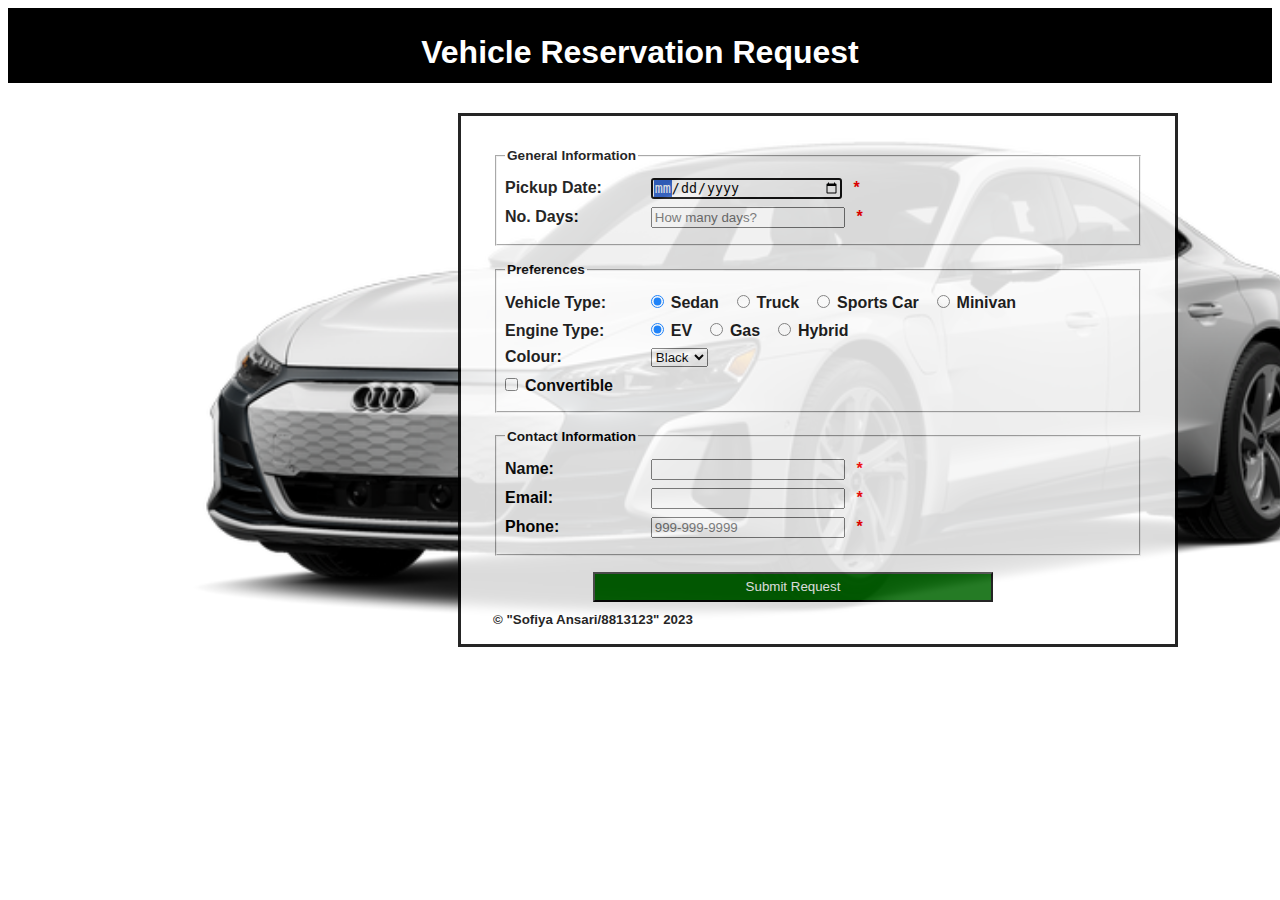
<file: index.html>
<!DOCTYPE html>
<html lang="en">
<head>
	<meta charset="UTF-8">
	<meta name="viewport" content="width=device-width, initial-scale=1">
	<title>Vehicle Reservation request</title>
	<link rel="stylesheet" href="reservation.css">
</head>
	
<body>
	<header>
		<h1>Vehicle Reservation Request</h1>
	</header>
		
	<main>
	
	<form action="response.html" method="get" name="reservation_form" id="reservation_form">
		<fieldset>
        	<legend>General Information</legend>
			<div>
				<label for="pickup_date">Pickup Date:</label>
				<input type="date" name="pickup_date" id="pickup_date" placeholder="dd/mm/yyyy" autofocus>
				<span>*</span>
			</div>
			<div>
				<label for="days">No. Days:</label>
				<input type="text" name="days" id="days" placeholder="How many days?">
				<span>*</span>
			</div>       	
		</fieldset>
		<fieldset>
        	<legend>Preferences</legend>
			<div>
				<label>Vehicle Type:</label>
				<input type="radio" name="vehicle" id="sedan" value="sedan" class="left" checked>Sedan	        	
				<input type="radio" name="vehicle" id="truck" value="truck" class="left">Truck
				<input type="radio" name="vehicle" id="sports" value="sports" class="left">Sports Car
				<input type="radio" name="vehicle" id="minivan" value="minivan" class="left last">Minivan
			</div>
			<div>
				<label>Engine Type:</label>
				<input type="radio" name="engine" id="ev" value="ev" class="left" checked>EV
				<input type="radio" name="engine" id="gas" value="gas" class="left">Gas
				<input type="radio" name="engine" id="hybrid" value="hybrid" class="left last">Hybrid
			</div>
			<div>
				<label>Colour:</label>
				<select name="colour" id="colour">
					<option value="black">Black</option>
					<option value="white">White</option>
					<option value="red">Red</option>
					<option value="blue">Blue</option>        		        		        		
				</select>
			</div>
			<div>
				<input type="checkbox" name="convertible" id="convertible">Convertible
			</div>
		</fieldset>		
		<fieldset>
    		<legend>Contact Information</legend>
			<div>
				<label for="name">Name:</label>
				<input type="text" name="name" id="name">
				<span>*</span>
			</div>
			<div>
				<label for="email">Email:</label>
				<input type="text" name="email" id="email">
				<span>*</span>
			</div>
			<div>
				<label for="phone">Phone:</label>
				<input type="text" name="phone" id="phone" placeholder="999-999-9999">
				<span>*</span>
			</div>
		</fieldset>
		<div>
			<input type="submit" id="submit" value="Submit Request">
		</div>
		
	<small>&copy; "Sofiya Ansari/8813123" 2023</small>
	</form>

</main>
	<script src="https://code.jquery.com/jquery-3.4.1.min.js"></script>
	<script src="reservation.js"></script>
</body>
</html>
</file>
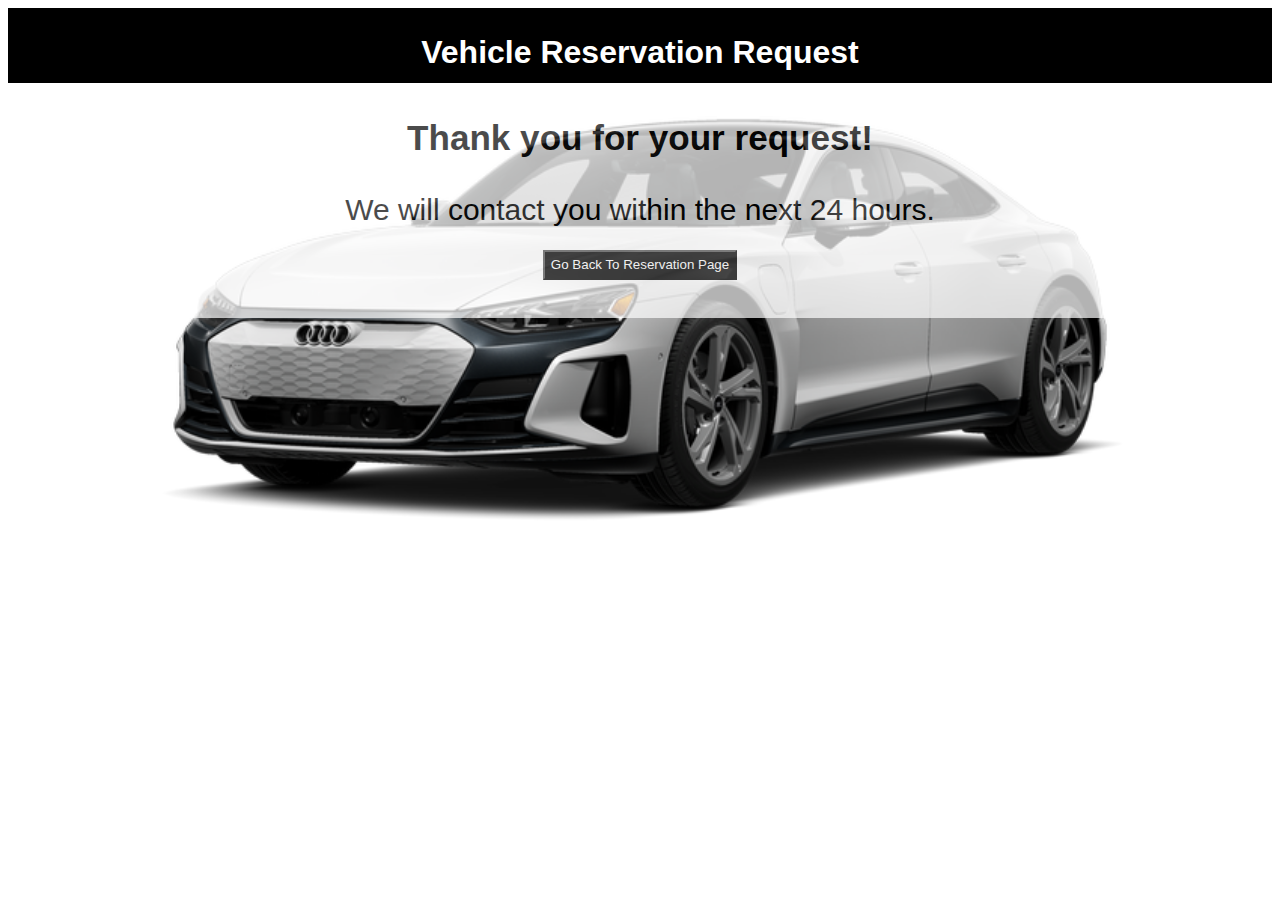
<file: response.html>
<!DOCTYPE html>
<html lang="en">
<head>
	<meta charset="UTF-8">
	<meta name="viewport" content="width=device-width, initial-scale=1">
	<title>Reservation Request</title>
	<link rel="stylesheet" href="reservation.css">
</head>

<body>
	<header>
		<h1>Vehicle Reservation Request</h1>
	</header>
		
	<main id="response">
	    <h3>Thank you for your request!</h3>
	    <p>We will contact you within the next 24 hours.</p>
		<a href="index.html"><button>Go Back To Reservation Page</button></a>
	</main>
</body>
</html>
</file>
<file: reservation.css>
body {
    font-family: Arial, Helvetica, sans-serif;
color: black;
background-image: url('images/car2.png');
background-repeat: no-repeat;
background-size: cover;
   }
header
{
    background-color: black;
    color: white;
    text-align: center;
    height:70px;
    padding-top: 5px;

}
form{
    border: 3px solid black;
  width:650px;
  margin-left: 450px;
  margin-top: 30px;
  color:black;
  padding: 1em 2em;
  background-color:white;
  font-weight: bold;
  opacity: 0.85;
}

img{
    position: relative;
}
div {
    margin-bottom: 0.5em;
}
fieldset {
    margin-top: 1em;
    margin-bottom: 1em;
    padding: .5em;
}
legend {
    color: black;
    font-weight: bold;
    font-size: 85%;
    margin-bottom: .5em;
}
label {
    display: inline-block;
    width: 8em;
}
input, select {
    margin-left: 1em;
    margin-right: 0.5em;
}
input {
    width: 14em;	
}
input.left {
	width: 1em;
	padding-left: 0;
}
p {
	margin-top: 0;
	margin-bottom: .5em;
}
/*input.last {
	margin-bottom: 1em;
}*/
#convertible {
	width: 1em;
	margin-left: 0;
}
#submit {
	margin-left: 0;
	width: 10em;
    background-color: darkgreen;
    width:400px;
    color:white;
    margin-left: 100px;
    height:30px;
}
span {
	color: red;
}
#response
{
    text-align: center;
    font-size: 30px;
    background-color: white;
    height:200px;
    opacity: 0.7;
}
#response a button
{
    background-color: black;
    height:30px;
    color:white;
}
</file>
